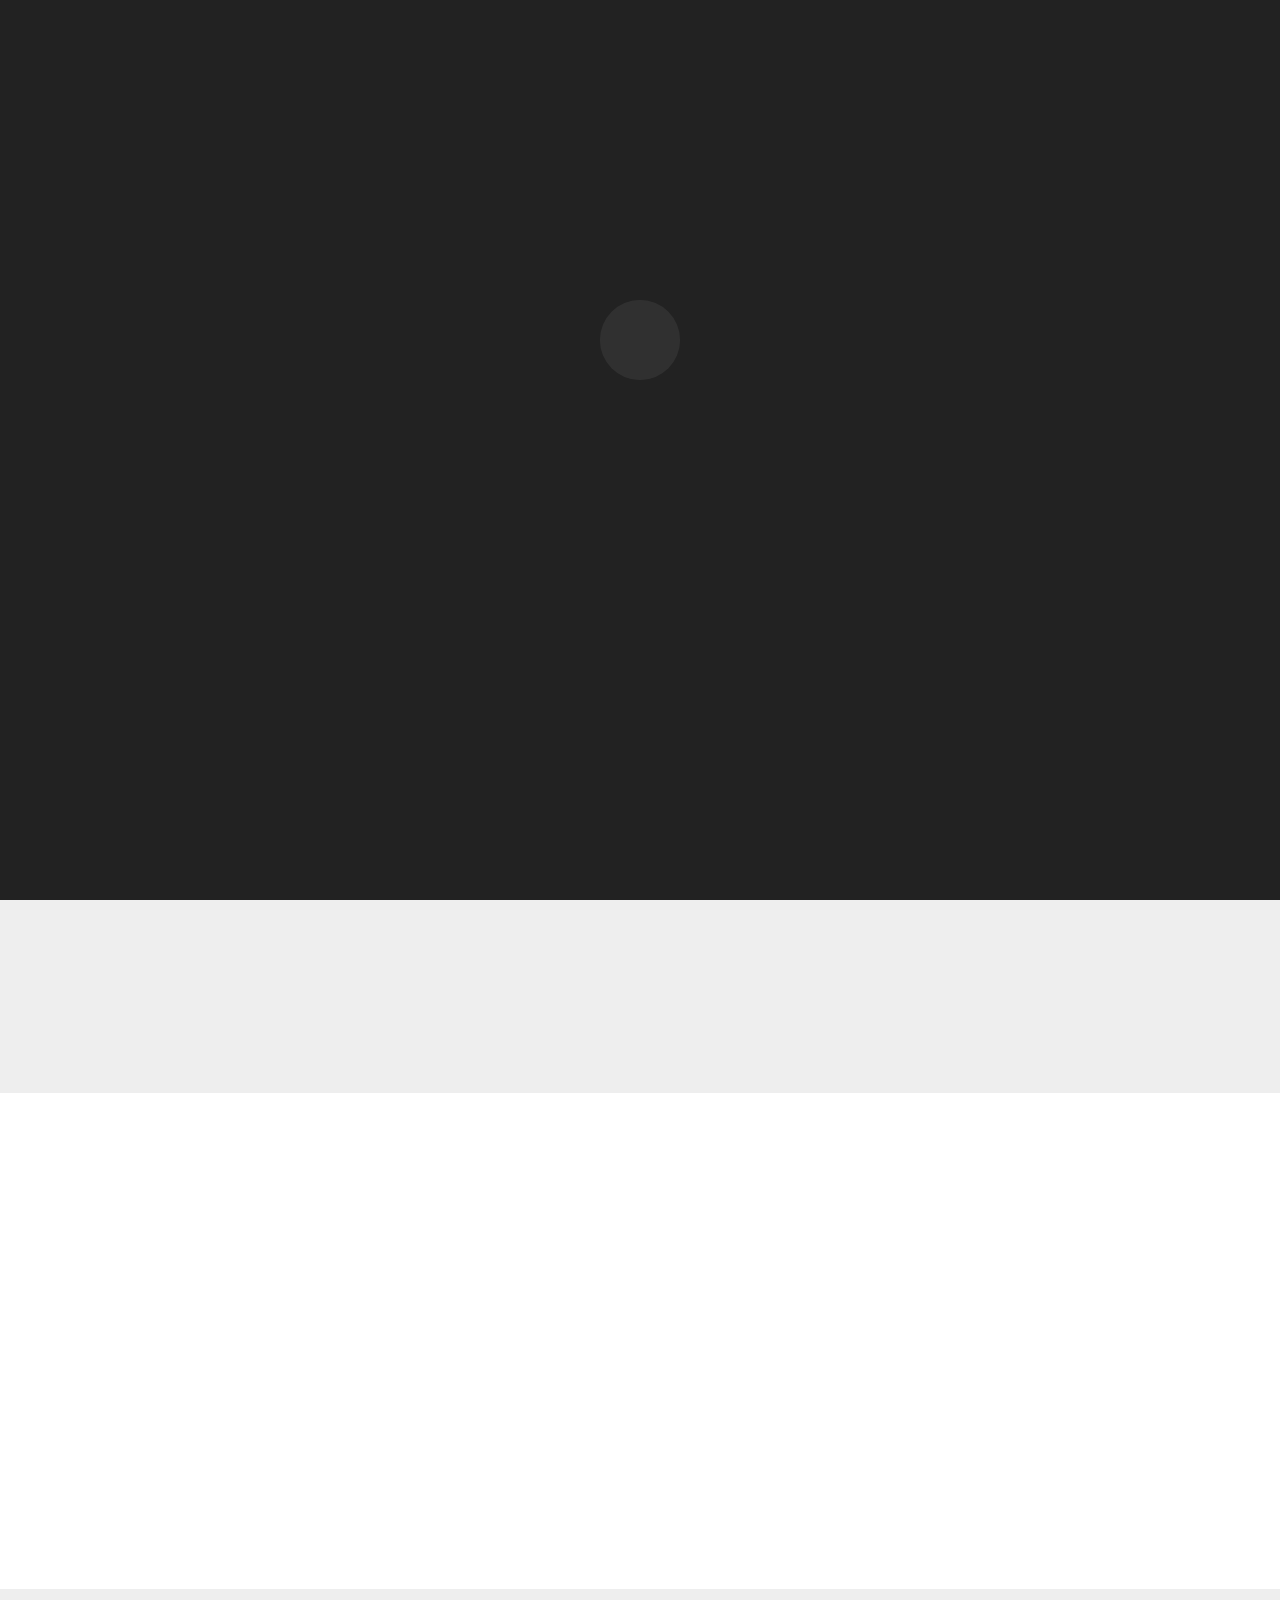
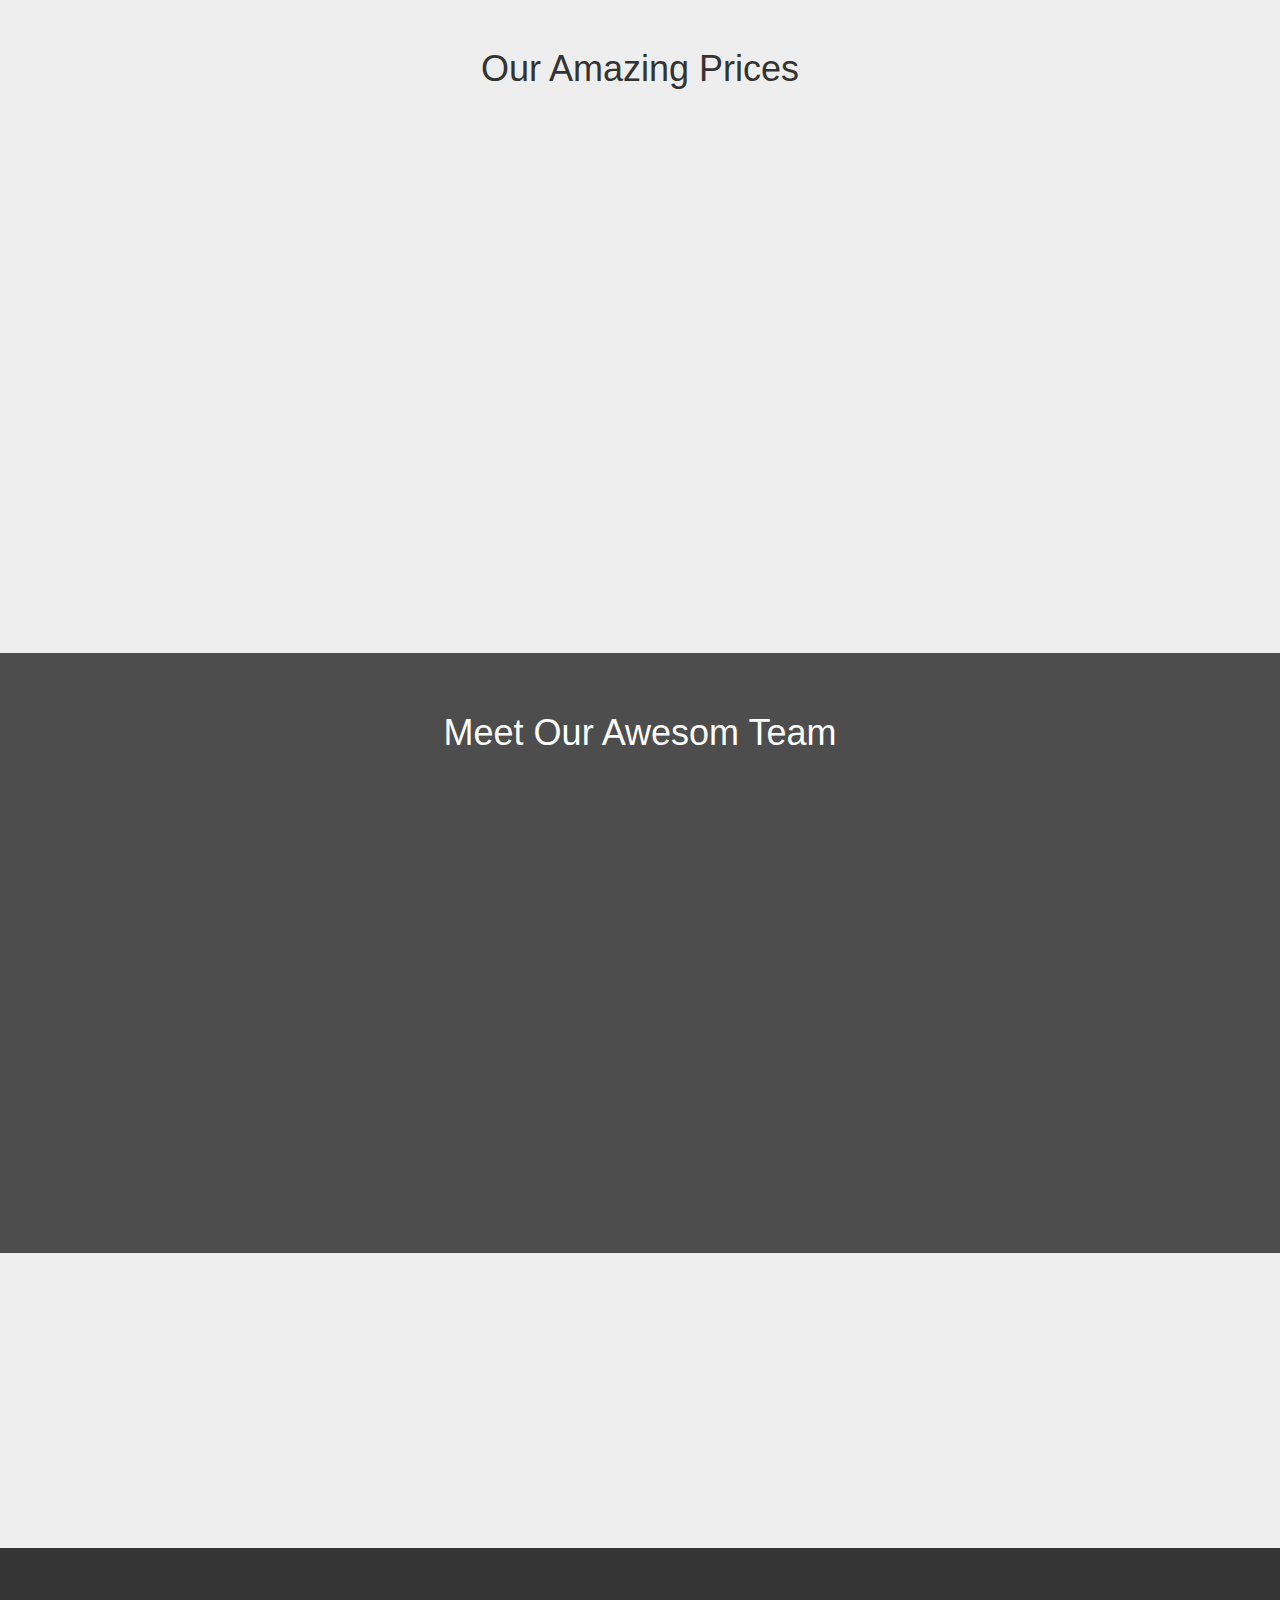
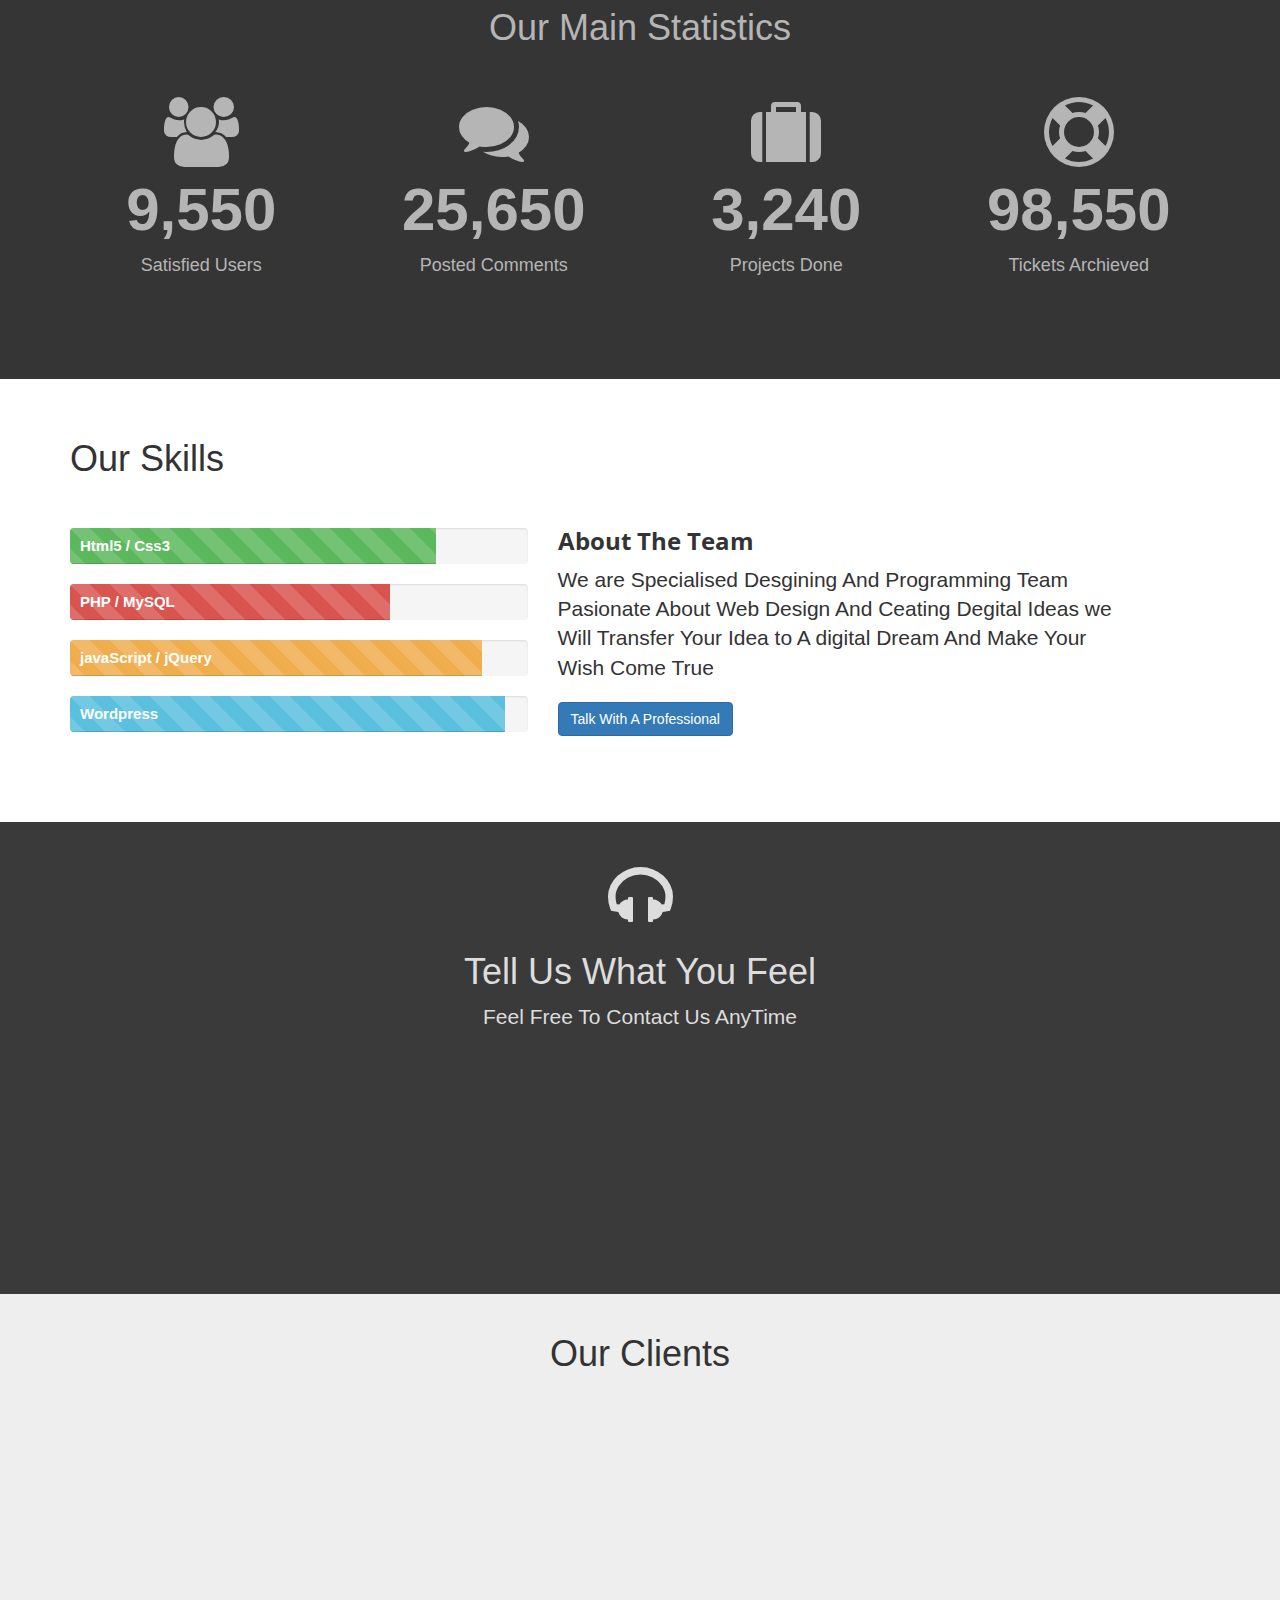
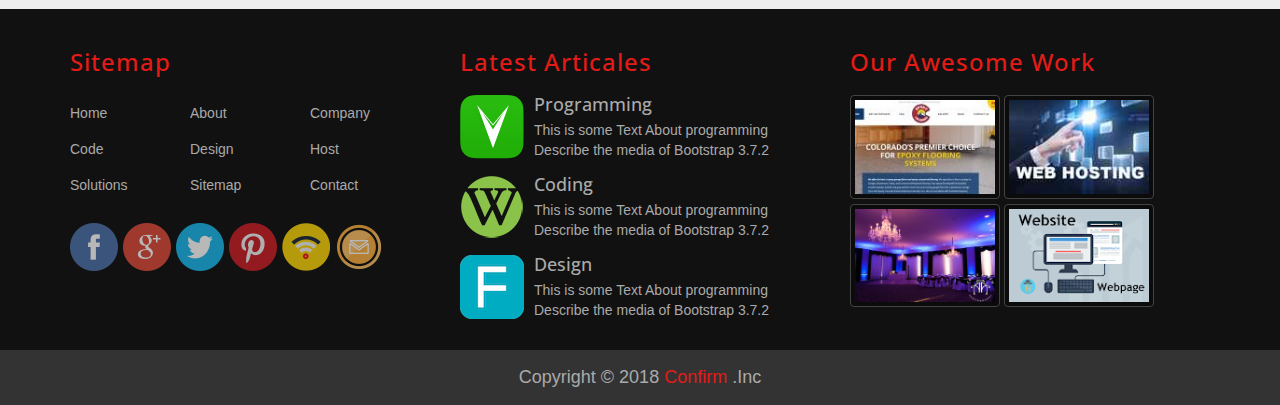
<file: index.html>
<!DOCTYPE html>
<html lang="en">
<head>
    <meta charset="UTF-8">
    <!-- IE Compatiblity Meta -->
    <meta http-equiv="X-UA-Compatible" content="IE=edge">
    <!-- First Mobile Meta -->
    <meta name="viewport" content="width=device-width, initial-scale=1">
    <title>Project.1</title>
    <link rel="stylesheet" href="css/bootstrap.css">
    <link rel="stylesheet" href="css/font-awesome.min.css">
    <link rel="stylesheet" href="css/style.css">
    <link rel="stylesheet" href="css/default-theme.css">
    <link rel="stylesheet" href="css/hover.css">
    <link rel="stylesheet" href="css/animate.css">
    <link rel="stylesheet" href="https://fonts.googleapis.com/css?family=IM+Fell+French+Canon|Open+Sans">        
    <!--[if lt IE 9]-->
      <script src="js/html5shiv.min.js"></script>
      <script src="js/respond.min.js"></script>
    <!--[endif]--> 
</head>
<body>
  
  <!-- Start Tool Box -->
  
  <section class="option-box">
      <div class="color-option">
          <h4>Color Option</h4>
          <ul class="list-unstyled">
              <li data-value="css/default-theme.css"></li>
              <li data-value="css/purple-theme.css"></li>
              <li data-value="css/blue-theme.css"></li>
              <li data-value="css/green-theme.css"></li>
          </ul>
      </div>
      <i class="fa fa-gear fa-2x gear-check"></i>
  </section>
  
  <!-- End Tool Box -->
   
   <!-- Start Our Navbar -->
   
    <nav class="navbar navbar-inverse navbar-fixed-top" role="navigation">
      <div class="container">
        <div class="navbar-header">
          <button type="button" class="navbar-toggle collapsed" data-toggle="collapse" data-target="#ournavbar" aria-expanded="false">
            <span class="sr-only">Toggle navigation</span>
            <span class="icon-bar"></span>
            <span class="icon-bar"></span>
            <span class="icon-bar"></span>
          </button>
          <a class="navbar-brand hvr-buzz-out" href="#">Confirm <span>.Inc</span></a>
        </div>
        <div class="collapse navbar-collapse" id="ournavbar">
          <ul class="nav navbar-nav navbar-right">
            <li class="active"><a href="index.html">Home<span class="sr-only">(current)</span></a></li>
            <li><a href="about.html">About</a></li>
            <li><a href="faq.html">FAQ</a></li>
            <li><a href="#">Sevices</a></li>
            <li><a href="#">Map</a></li>
            <li><a href="#">Contact</a></li>
          </ul>
        </div>
      </div><!-- End of the container -->
    </nav>
    
    <!-- End Our Navbar -->
    
    <!-- Start Carousal -->
    
    <div id="myslide" class="carousel slide hidden-xs" data-ride="carousel">
      <ol class="carousel-indicators">
        <li data-target="#myslide" data-slide-to="0" class="active"></li>
        <li data-target="#myslide" data-slide-to="1"></li>
        <li data-target="#myslide" data-slide-to="2"></li>
        <li data-target="#myslide" data-slide-to="3"></li>
      </ol>
      <div class="carousel-inner" role="listbox">
        <div class="item active">
          <img src="images/slide01.jpg" width="1433" height="400" alt="slide01">
          <div class="carousel-caption hidden-xs">
            <h2 class="h1">Programming</h2>
            <p class="lead">Bootstrap exclusively uses CSS3 for its animations, but Internet Explorer 8 & 9 don't support the necessary CSS properties. Thus, there are no slide transition animations when using these browsers. We have intentionally decided not to include jQuery-based fallbacks for the transitions.</p>
          </div>
        </div>
        <div class="item">
          <img src="images/slide02.jpg" width="1433" height="400" alt="slide02">
          <div class="carousel-caption hidden-xs">
            <h2 class="h1">Desktop</h2>
            <p class="lead">Bootstrap exclusively uses CSS3 for its animations, but Internet Explorer 8 & 9 don't support the necessary CSS properties. Thus, there are no slide transition animations when using these browsers. We have intentionally decided not to include jQuery-based fallbacks for the transitions.</p>
          </div>
        </div>    
        <div class="item">
          <img src="images/slide03.jpg" width="1433" height="400" alt="slide03">
          <div class="carousel-caption hidden-xs">
            <h2 class="h1">Web design</h2>
            <p class="lead">Bootstrap exclusively uses CSS3 for its animations, but Internet Explorer 8 & 9 don't support the necessary CSS properties. Thus, there are no slide transition animations when using these browsers. We have intentionally decided not to include jQuery-based fallbacks for the transitions.</p>
          </div>
        </div>
        <div class="item">
          <img src="images/slide04.jpg" width="1433" height="400" alt="slide04">
          <div class="carousel-caption hidden-xs">
            <h2 class="h1">Web Hosting</h2>
            <p class="lead">Bootstrap exclusively uses CSS3 for its animations, but Internet Explorer 8 & 9 don't support the necessary CSS properties. Thus, there are no slide transition animations when using these browsers. We have intentionally decided not to include jQuery-based fallbacks for the transitions.</p>
          </div>
        </div>                                                        
      </div>
      <a class="left carousel-control" href="#myslide" role="button" data-slide="prev">
        <span class="glyphicon glyphicon-chevron-left" aria-hidden="true"></span>
        <span class="sr-only">Previous</span>
      </a>
      <a class="right carousel-control" href="#myslide" role="button" data-slide="next">
        <span class="glyphicon glyphicon-chevron-right" aria-hidden="true"></span>
        <span class="sr-only">Next</span>
      </a>
    </div>    
    
    <!-- End carousal -->
    
    <!-- Start About -->

    <section class="about text-center wow bounceIn" data-wow-duration="1s" data-wow-offset="200">
        <div class="container">
            <h1>Meet our new Template <span>Confirm inc.</span></h1>
            <p class="lead">Hello Let me introduce Our new template Confirm inc. Creeated with all the love with <strong>bootstap</strong> 3.3.0</p>
        </div>
    </section>
    
    <!-- End About -->
    
    <!-- Start Features -->
    
    <section class="features text-center">
        <div class="container">
            <h2 class="h1">Our Features</h2>
            <div class="row">
                <div class="col-lg-3 col-md-6">
                     <div class="feat hvr-skew-forward wow bounceInLeft" data-wow-duration="1s" data-wow-offset="200">
                          <span class="glyphicon glyphicon-ok"></span>
                          <h4>100% Responsive</h4>
                          <p>Lorem ipsum dolor sit amet, consectetur adipisicing elit. Aliquid, dolores. Cum magnam ex fugiat unde.</p>
                     </div>
                </div>
                <div class="col-lg-3 col-md-6">
                     <div class="feat hvr-skew-forward wow bounceInUp" data-wow-duration="1s" data-wow-offset="200">
                          <span class="glyphicon glyphicon-thumbs-up"></span>
                          <h4>Retina Ready</h4>
                          <p>Lorem ipsum dolor sit amet, consectetur adipisicing elit. Aliquid, dolores. Cum magnam ex fugiat unde.</p>                      
                     </div>
                </div>
                <div class="col-lg-3 col-md-6">
                     <div class="feat hvr-skew-forward wow bounceInDown" data-wow-duration="1s" data-wow-offset="200">
                          <span class="glyphicon glyphicon-eye-open"></span>
                          <h4>Awesom Display</h4>
                          <p>Lorem ipsum dolor sit amet, consectetur adipisicing elit. Aliquid, dolores. Cum magnam ex fugiat unde.</p>
                     </div>
                </div>
                <div class="col-lg-3 col-md-6">
                     <div class="feat hvr-skew-forward wow bounceInRight" data-wow-duration="1s" data-wow-offset="200">
                          <span class="glyphicon glyphicon-pencil"></span>
                          <h4>Well Documented</h4>
                          <p>Lorem ipsum dolor sit amet, consectetur adipisicing elit. Aliquid, dolores. Cum magnam ex fugiat unde.</p>
                     </div>
                </div>                                                
            </div>
        </div>
    </section>
    
    <!-- End Features -->
    
    <!-- Start Testimonials -->
    
    <section class="testimonials text-center wow lightSpeedIn" data-wow-duration="1s" data-wow-offset="400">
       <div class="container">
            <h2 class="h1">What our clients say</h2>
            <!-- Start Testimonials Carousel -->
            <div id="carousel_testimonials" class="carousel slide" data-ride="carousel">
              <div class="carousel-inner" role="listbox">
                <div class="item active">
                    <p class="lead">Bootstrap exclusively uses CSS3 for its animations, but Internet Explorer 8 & 9 don't support the necessary CSS properties. Thus, there are no slide transition animations when using these browsers. We have intentionally decided not to include jQuery-based fallbacks for the transitions.</p>
                    <span>Adam Mohamed</span>
                </div>
                <div class="item">
                    <P class="lead">Bootstrap exclusively uses CSS3 for its animations, but Internet Explorer 8 & 9 don't support the necessary CSS properties. Thus, there are no slide transition animations when using these browsers. We have intentionally decided not to include jQuery-based fallbacks for the transitions.</P>
                    <span>Hassan Zohdy</span>
                </div>    
                <div class="item">
                    <P class="lead">Bootstrap exclusively uses CSS3 for its animations, but Internet Explorer 8 & 9 don't support the necessary CSS properties. Thus, there are no slide transition animations when using these browsers. We have intentionally decided not to include jQuery-based fallbacks for the transitions.</P>
                    <span>Hind Ragab</span>
                </div>
                <div class="item">
                    <P class="lead">Bootstrap exclusively uses CSS3 for its animations, but Internet Explorer 8 & 9 don't support the necessary CSS properties. Thus, there are no slide transition animations when using these browsers. We have intentionally decided not to include jQuery-based fallbacks for the transitions.</P>
                    <span>Zahra Ahmed</span>
                </div>
              </div>
              <ol class="carousel-indicators">
                <li data-target="#carousel_testimonials" data-slide-to="0" class="active">
                    <img src="images/ava01.png" width="80" height="80" alt="ahmed">
                </li>
                <li data-target="#carousel_testimonials" data-slide-to="1">
                    <img src="images/ava02.png" width="80" height="80" alt="abdo">
                </li>
                <li data-target="#carousel_testimonials" data-slide-to="2">
                    <img src="images/ava03.png" width="80" height="80" alt="salem">
                </li>
                <li data-target="#carousel_testimonials" data-slide-to="3">
                    <img src="images/ava04.png" width="80" height="80" alt="hamda">
                </li>
              </ol>              
            </div>    
            <!-- End Testimonials carousel -->
        </div>
    </section>
    
    <!-- End Testimonials -->
    
    <!-- Start price table -->
    
    <section class="price-table text-center">
        <div class="container">
            <h2 class="h1">Our Amazing Prices</h2>
            <div class="row">
                <div class="col-lg-3 col-sm-6 col-xs-12">
                    <div class="price-box wow fadeInUp" data-wow-duration="1s" data-wow-offset="400">
                        <h2 class="text-primary">Hosting</h2>
                        <p class="center-block">$40</p>
                        <ul class="list-unstyled">
                            <li>Space: 30GB</li>
                            <li>Emails: 20</li>
                            <li>Ips: 2 IP</li>
                            <li>Databases: 10</li>
                            <li>Ftp Accounts: 5</li>
                        </ul>
                        <a href="#" class="btn btn-primary">Order Now</a>
                    </div>
                </div>
                <div class="col-lg-3 col-sm-6 col-xs-12">
                    <div class="price-box wow fadeInDown" data-wow-duration="1s" data-wow-offset="400">
                        <h2 class="text-success">Vps</h2>
                        <p class="center-block">$50</p>
                        <ul class="list-unstyled">
                            <li>Space: 50GB</li>
                            <li>Emails: 30</li>
                            <li>Ips: 5 IP</li>
                            <li>Databases: 20</li>
                            <li>Ftp Accounts: 10</li>
                        </ul>
                        <a href="#" class="btn btn-success">Order Now</a>
                    </div>
                </div>
                <div class="col-lg-3 col-sm-6 col-xs-12">
                    <div class="price-box wow fadeInUp" data-wow-duration="1s" data-wow-offset="400">
                        <h2 class="text-info">Dedicated</h2>
                        <p class="center-block">$70</p>
                        <ul class="list-unstyled">
                            <li>Space: 80GB</li>
                            <li>Emails: 40</li>
                            <li>Ips: 8 IP</li>
                            <li>Databases: 30</li>
                            <li>Ftp Accounts: 20</li>
                        </ul>
                        <a href="#" class="btn btn-info">Order Now</a>
                    </div>
                </div>
                <div class="col-lg-3 col-sm-6 col-xs-12">
                    <div class="price-box wow fadeInDown" data-wow-duration="1s" data-wow-offset="400">
                        <h2 class="text-danger">Cloud</h2>
                        <p class="center-block">$90</p>
                        <ul class="list-unstyled">
                            <li>Space: 90GB</li>
                            <li>Emails: 50</li>
                            <li>Ips: 10 IP</li>
                            <li>Databases: 50</li>
                            <li>Ftp Accounts: 50</li>
                        </ul>
                        <a href="#" class="btn btn-danger">Order Now</a>
                    </div>
                </div>                
            </div>
        </div>
    </section>
    
    <!-- End price table -->
    
    <!-- Start Our Team -->
    
    <section class="our_team text-center">
        <div class="team">
           <div class="container">
               <h2 class="h1">Meet Our Awesom Team</h2>
               <div class="row">
                   <div class="col-lg-3 col-sm-6">
                       <div class="person wow pulse" data-wow-duration="1s" data-wow-offset="400">
                           <img class="img-circle" src="images/person01.jpg" width="200" height="200" alt="person01">
                           <h3>Merna</h3>
                           <p>This is Merna The Owner And Founder Of The Amazing Css-Tricks</p>
                           <i class="fa fa-google-plus-square fa-lg"></i>
                           <i class="fa fa-facebook-square fa-lg"></i>
                           <i class="fa fa-twitter-square fa-lg"></i>
                           <i class="fa fa-youtube-square fa-lg"></i>
                       </div>
                   </div>
                   <div class="col-lg-3 col-sm-6">
                       <div class="person wow pulse" data-wow-duration="1s" data-wow-offset="400">
                           <img class="img-circle" src="images/person02.jpg" width="200" height="200" alt="person02">
                           <h3>Maria</h3>
                           <p>This is Maria The Owner And Founder Of The Amazing Css-Tricks</p>
                           <i class="fa fa-google-plus-square fa-lg"></i>
                           <i class="fa fa-facebook-square fa-lg"></i>
                           <i class="fa fa-twitter-square fa-lg"></i>
                           <i class="fa fa-youtube-square fa-lg"></i>                           
                       </div>
                   </div>
                   <div class="col-lg-3 col-sm-6">
                       <div class="person wow pulse" data-wow-duration="1s" data-wow-offset="400">
                           <img class="img-circle" src="images/person03.jpg" width="200" height="200" alt="person03">
                           <h3>Adam</h3>
                           <p>This is Adam The Owner And Founder Of The Amazing Css-Tricks</p>
                           <i class="fa fa-google-plus-square fa-lg"></i>
                           <i class="fa fa-facebook-square fa-lg"></i>
                           <i class="fa fa-twitter-square fa-lg"></i>
                           <i class="fa fa-youtube-square fa-lg"></i>                           
                       </div>
                   </div>
                   <div class="col-lg-3 col-sm-6">
                       <div class="person wow pulse" data-wow-duration="1s" data-wow-offset="400">
                           <img class="img-circle" src="images/person04.jpg" width="200" height="200" alt="person04">
                           <h3>Edward</h3>
                           <p>This is Edward The Owner And Founder Of The Amazing Css-Tricks</p>
                           <i class="fa fa-google-plus-square fa-lg"></i>
                           <i class="fa fa-facebook-square fa-lg"></i>
                           <i class="fa fa-twitter-square fa-lg"></i>
                           <i class="fa fa-youtube-square fa-lg"></i>                           
                       </div>
                   </div>                                                         
               </div>
           </div>
        </div>
    </section>
    
    <!-- End Our Team -->
    
    <!-- Start Subscribe -->
    
    <section class="subscribe text-center">
        <div class="container wow fadeInUp" data-wow-duration="1s" data-wow-offset="200">
            <h2 class="h1">Keep In Touch</h2>
            <p class="lead">Sign Up For Newsletter Don't Worry About Spam We Hate It Too.</p>
            <form class="form-inline">
                <input class="form-control input-lg" type="text" placeholder="Write Your Email">
                <button class="btn btn-danger btn-lg"><i class="fa fa-edit fa-lg"></i> Subscribe</button>
            </form>
        </div>
    </section>
    
    <!-- End Subscribe -->
    
    <!-- Start Statistics -->
    
    <section class="statstics text-center">
       <div class="data">
        <div class="container">
            <h2 class="h1">Our Main Statistics</h2>
            <div class="row">
                <div class="col-md-3 col-sm-6">
                    <div class="stats">
                        <i class="fa fa-users fa-5x"></i>
                        <p>9,550</p>
                        <span>Satisfied Users</span>
                    </div>
                </div>
                <div class="col-md-3 col-sm-6">
                    <div class="stats">
                        <i class="fa fa-comments fa-5x"></i>
                        <p>25,650</p>
                        <span>Posted Comments</span>
                    </div>
                </div>
                <div class="col-md-3 col-sm-6">
                    <div class="stats">
                        <i class="fa fa-suitcase fa-5x"></i>
                        <p>3,240</p>
                        <span>Projects Done</span>
                    </div>
                </div>
                <div class="col-md-3 col-sm-6">
                    <div class="stats">
                        <i class="fa fa-support fa-5x"></i>
                        <p>98,550</p>
                        <span>Tickets Archieved</span>
                    </div>
                </div>                                                
            </div>
        </div>           
       </div>
    </section>
    
    <!-- End Statistics -->
    
    <!-- Start Our Skills -->
    
    <section class="our-skills">
        <div class="container">
            <h1 class="h1">Our Skills</h1>
            <div class="row">
                <div class="col-md-5">
                    <div class="skills-progress">
                        <div class="progress">
                            <div class="progress-bar progress-bar-success  progress-bar-striped active" role="progressbar" aria-valuenow="80" aria-valuemin="0" aria-valuemax="100" style="width:80%">Html5 / Css3</div>
                        </div>
                        <div class="progress">
                            <div class="progress-bar progress-bar-danger progress-bar-striped active" role="progressbar" aria-valuenow="70" aria-valuemin="0" aria-valuemax="100" style="width:70%">PHP / MySQL</div>
                        </div>
                        <div class="progress">
                            <div class="progress-bar progress-bar-warning progress-bar-striped active" role="progressbar" aria-valuenow="90" aria-valuemin="0" aria-valuemax="100" style="width:90%">javaScript / jQuery</div>
                        </div>
                        <div class="progress">
                            <div class="progress-bar progress-bar-info progress-bar-striped active" role="progressbar" aria-valuenow="95" aria-valuemin="0" aria-valuemax="100" style="width:95%">Wordpress</div>
                        </div>                                                                        
                    </div>
                </div>
                <div class="col-md-6 col-offset-1">
                    <div class="skills-info">
                        <h3>About The Team</h3>
                        <p class="lead">We are Specialised Desgining And Programming Team Pasionate About Web Design And Ceating Degital Ideas we Will Transfer Your Idea to A digital Dream And Make Your Wish Come True</p>
                        <button type="button" class="btn btn-primary">Talk With A Professional</button>
                    </div>
                </div>                
            </div>
        </div>
    </section>
    
    <!-- End Our Skills -->
    
    <!-- Start Contact Us -->
    
    <section class="contact-us text-center">
        <div class="fields">
            <div class="container">
               <div class="row">
                    <i class="fa fa-headphones fa-5x"></i>
                    <h2 class="h1">Tell Us What You Feel</h2>
                    <p class="lead">Feel Free To Contact Us AnyTime</p>
                    <form role="form">
                      <div class="col-md-6 wow bounceInLeft" data-wow-duration="1s" data-wow-offset="300">
                           <div class="form-group">
                               <input type="text" class="form-control input-lg" placeholder="Username">
                           </div>
                           <div class="form-group">
                               <input type="text" class="form-control input-lg" placeholder="Email">
                           </div>
                           <div class="form-group">
                               <input type="text" class="form-control input-lg" placeholder="Cell phone">
                           </div>                      
                      </div>
                      <div class="col-md-6 wow bounceInRight" data-wow-duration="1s" data-wow-offset="300">
                          <div class="form-group">
                              <textarea class="form-control input-lg" placeholder="Your Message"></textarea>
                          </div>
                          <button type="button" class="btn btn-danger btn-lg btn-block">Contact Us</button>
                      </div>
                    </form>
                </div>
            </div>
        </div>
    </section>
    
    <!-- End Contact Us -->
    
    <!-- Start Our Client -->
    
    <div class="our-clients">
        <div class="container">
           <h2 class="text-center h1">Our Clients</h2>
            <div class="row">
                <ul class="list-unstyled">
                    <li class="col-md-2 col-xs-4">
                        <img class="img-responsive center-block wow bounceIn" src="images/our.clients/client01.png" width="764" height="764" alt="01" data-wow-duration=".5s" data-wow-offset="100" data-wow-delay=".5s">
                    </li>
                    <li class="col-md-2 col-xs-4">
                        <img class="img-responsive center-block wow bounceIn" src="images/our.clients/client02.png" width="764" height="764" alt="02" data-wow-duration=".5s" data-wow-offset="100" data-wow-delay="1s">
                    </li>
                    <li class="col-md-2 col-xs-4">
                        <img class="img-responsive center-block wow bounceIn" src="images/our.clients/client03.png" width="764" height="764" alt="03" data-wow-duration=".5s" data-wow-offset="100" data-wow-delay="1.5s">
                    </li>
                    <li class="col-md-2 col-xs-4">
                        <img class="img-responsive center-block wow bounceIn" src="images/our.clients/client04.png" width="764" height="764" alt="04" data-wow-duration=".5s" data-wow-offset="100" data-wow-delay="2s">
                    </li>
                    <li class="col-md-2 col-xs-4">
                        <img class="img-responsive center-block wow bounceIn" src="images/our.clients/client05.png" width="764" height="764" alt="05" data-wow-duration=".5s" data-wow-offset="100" data-wow-delay="2.5s">
                    </li>
                    <li class="col-md-2 col-xs-4">
                        <img class="img-responsive center-block wow bounceIn" src="images/our.clients/client06.png" width="764" height="764" alt="06" data-wow-duration=".5s" data-wow-offset="100" data-wow-delay="3s">
                    </li>
                </ul>
            </div>
        </div>
    </div>
    
    <!-- End Our Client -->
    
    <!-- Start Ultimate Footer -->
    
    <section class="footer">
        <div class="container">
            <div class="row">
                <div class="col-lg-4 col-md-6">
                    <h3>Sitemap</h3>
                    <ul class="list-unstyled three-columns">
                        <li>Home</li>
                        <li>About</li>
                        <li>Company</li>
                        <li>Code</li>
                        <li>Design</li>
                        <li>Host</li>
                        <li>Solutions</li>
                        <li>Sitemap</li>
                        <li>Contact</li>
                    </ul>
                    <ul class="list-unstyled social-list">
                        <li><img src="images/social/facebook.png" alt="facebok"></li>
                        <li><img src="images/social/google+.png" alt="google+"></li>
                        <li><img src="images/social/twitter.png" alt="twitter"></li>
                        <li><img src="images/social/pinterest.png" alt="pinterest"></li>
                        <li><img src="images/social/wifi.png" alt="wifi"></li>
                        <li><img src="images/social/email.png" alt="email"></li>
                    </ul>
                </div>
                <div class="col-lg-4 col-md-6">
                    <h3>Latest Articales</h3>
                    <div class="media">
                        <a href="#" class="pull-left">
                            <img src="images/articals/01.png" width="64" height="64" class="media-object" alt="image01">
                        </a>
                        <div class="media-body">
                            <h4 class="media-heading">
                                Programming
                            </h4>
                            This is some Text About programming Describe the media of Bootstrap 3.7.2
                        </div>
                    </div>
                    <div class="media">
                        <a href="#" class="pull-left">
                            <img src="images/articals/02.png" width="64" height="64" class="media-object" alt="image02">
                        </a>
                        <div class="media-body">
                            <h4 class="media-heading">
                                Coding
                            </h4>
                            This is some Text About programming Describe the media of Bootstrap 3.7.2
                        </div>
                    </div>
                    <div class="media">
                        <a href="#" class="pull-left">
                            <img src="images/articals/03.png" width="64" height="64" class="media-object" alt="image03">
                        </a>
                        <div class="media-body">
                            <h4 class="media-heading">
                                Design
                            </h4>
                            This is some Text About programming Describe the media of Bootstrap 3.7.2
                        </div>
                    </div>                                        
                </div>
                <div class="col-lg-4">
                    <h3>Our Awesome Work</h3>
                    <img class="img-thumbnail" src="images/woek/work01.jpg" width="150" height="100" alt="work01">
                    <img class="img-thumbnail" src="images/woek/work02.jpg" width="150" height="100" alt="work023">
                    <img class="img-thumbnail" src="images/woek/wor03.jpg" width="150" height="100" alt="work03">
                    <img class="img-thumbnail" src="images/woek/work03.png" width="150" height="100" alt="work04">
                </div>                                
            </div>
        </div>
        <div class="copyright text-center">
            Copyright &copy; 2018 <span>Confirm</span> .Inc
        </div>        
    </section>
    
    <!-- End Ultimate Footer -->
    
    <!-- Start Loading -->
    
    <div class="loading-overlay">
        <div class="spinner">
          <div class="double-bounce1"></div>
          <div class="double-bounce2"></div>
        </div>
    </div>
    
    <!-- End Loading -->
    
    <!-- Start Scroll To Top -->
    
    <div id="scroll-top">
        <i class="fa fa-chevron-up fa-2x"></i>
    </div>
    
    <!-- End Scroll To Top -->
    
    <script src="js/jquery-3.3.1.min.js"></script>
    <script src="js/bootstrap.min.js"></script>
    <script src="js/main.js"></script>
    <script src="js/wow.min.js"></script>
    <script>new WOW().init();</script>
    <script src="js/jquery.nicescroll.min.js"></script>
</body>
</html>
</file>
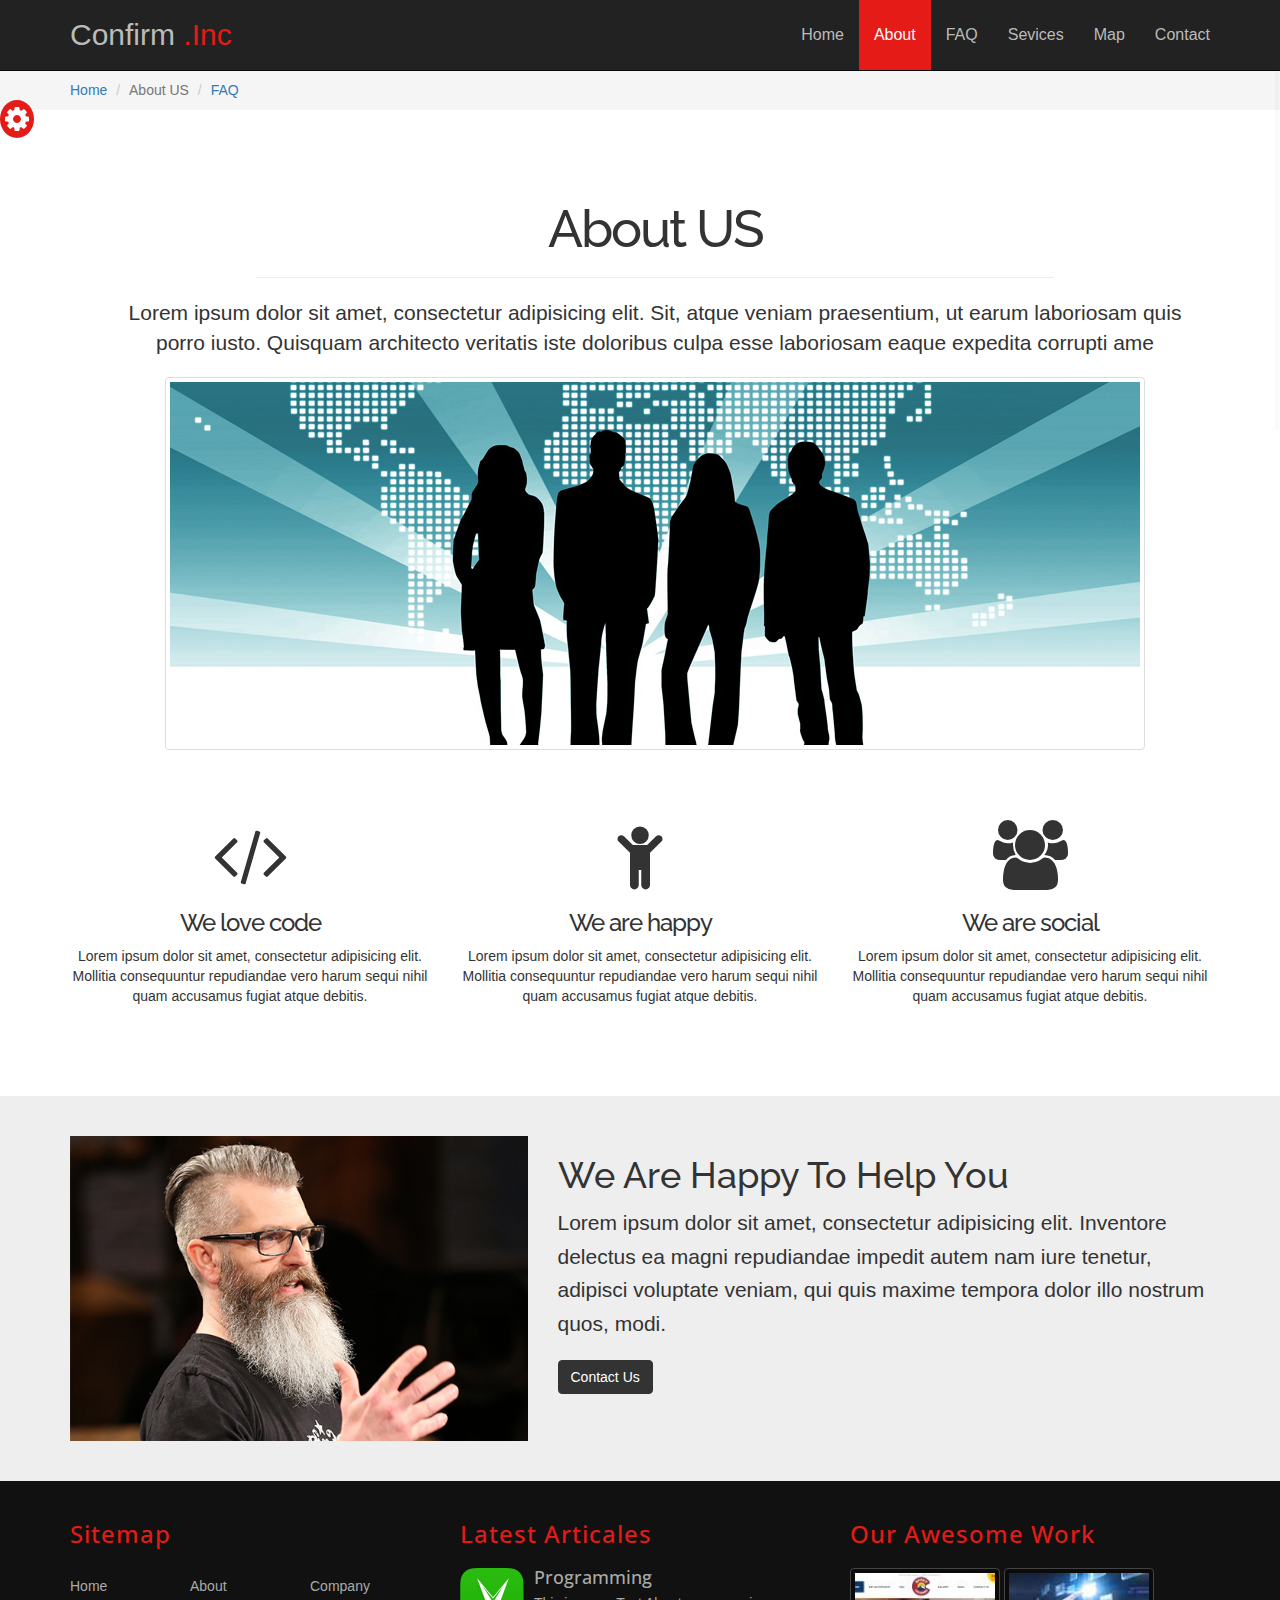
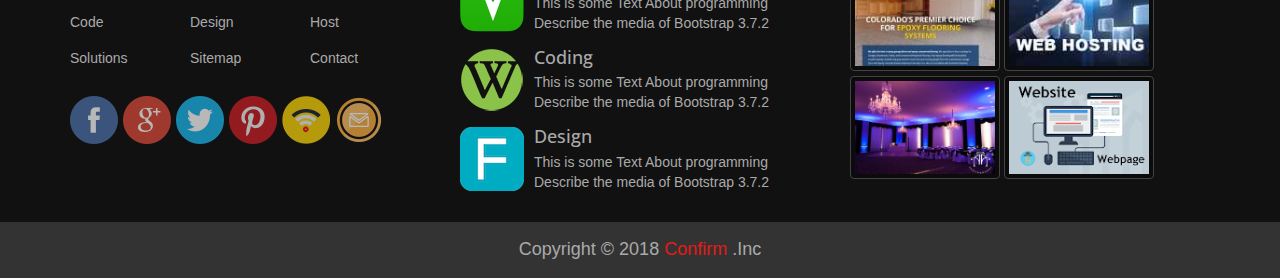
<file: about.html>
<!DOCTYPE html>
<html lang="en">
<head>
    <meta charset="UTF-8">
    <!-- IE Compatiblity Meta -->
    <meta http-equiv="X-UA-Compatible" content="IE=edge">
    <!-- First Mobile Meta -->
    <meta name="viewport" content="width=device-width, initial-scale=1">
    <title>Project.1</title>
    <link rel="stylesheet" href="css/bootstrap.css">
    <link rel="stylesheet" href="css/font-awesome.min.css">
    <link rel="stylesheet" href="css/style.css">
    <link rel="stylesheet" href="css/pages.css">
    <link rel="stylesheet" href="css/default-theme.css">
    <link rel="stylesheet" href="https://fonts.googleapis.com/css?family=IM+Fell+French+Canon|Open+Sans">
    <link  rel="stylesheet"href="https://fonts.googleapis.com/css?family=Raleway:900">
    <!--[if lt IE 9]-->
      <script src="js/html5shiv.min.js"></script>
      <script src="js/respond.min.js"></script>
    <!--[endif]--> 
</head>
<body>
  
  <!-- Start Tool Box -->
  
  <section class="option-box">
      <div class="color-option">
          <h4>Color Option</h4>
          <ul class="list-unstyled">
              <li data-value="css/default-theme.css"></li>
              <li data-value="css/purple-theme.css"></li>
              <li data-value="css/blue-theme.css"></li>
              <li data-value="css/green-theme.css"></li>
          </ul>
      </div>
      <i class="fa fa-gear fa-2x gear-check"></i>
  </section>
  
  <!-- End Tool Box -->
   
   <!-- Start Our Navbar -->
   
    <nav class="navbar navbar-inverse navbar-fixed-top" role="navigation">
      <div class="container">
        <div class="navbar-header">
          <button type="button" class="navbar-toggle collapsed" data-toggle="collapse" data-target="#ournavbar" aria-expanded="false">
            <span class="sr-only">Toggle navigation</span>
            <span class="icon-bar"></span>
            <span class="icon-bar"></span>
            <span class="icon-bar"></span>
          </button>
          <a class="navbar-brand hvr-buzz-out" href="#">Confirm <span>.Inc</span></a>
        </div>
        <div class="collapse navbar-collapse" id="ournavbar">
          <ul class="nav navbar-nav navbar-right">
            <li><a href="index.html">Home<span class="sr-only">(current)</span></a></li>
            <li class="active"><a href="about.html">About</a></li>
            <li><a href="faq.html">FAQ</a></li>
            <li><a href="#">Sevices</a></li>
            <li><a href="#">Map</a></li>
            <li><a href="#">Contact</a></li>
          </ul>
        </div>
      </div><!-- End of the container -->
    </nav>
    
    <!-- End Our Navbar -->
    
    <!-- Start Breadcrumb -->
    
    <div class="breadcrumb-holder">
        <div class="container">
            <ol class="breadcrumb">
              <li><a href="index.html">Home</a></li>
              <li class="active">About US</li>
              <li><a href="faq.html">FAQ</a></li>
            </ol>
        </div>            
    </div>
    
    <!-- End Breadcrumb -->
    
    <!-- Start About US Intro -->
    
    <section class="about-us text-center">
        <div class="container">
            <h1>About US</h1>
            <hr>
            <p class="lead">Lorem ipsum dolor sit amet, consectetur adipisicing elit. Sit, atque veniam praesentium, ut earum laboriosam quis 
            <br> porro iusto. Quisquam architecto veritatis iste doloribus culpa esse laboriosam eaque expedita corrupti ame</p>
            <img class="img-thumbnail" src="images/company-team.jpg" alt="compan-team">
        </div>
    </section>
    
    <!-- End About US Intro -->
    
    <!--  Start About Features -->
    
    <section class="about-features text-center">
        <div class="container">
            <div class="row">
                <div class="col-sm-4">
                    <i class="fa fa-code fa-5x"></i>
                    <h3>We love code</h3>
                    <p>Lorem ipsum dolor sit amet, consectetur adipisicing elit. Mollitia consequuntur repudiandae vero harum sequi nihil quam accusamus fugiat atque debitis.</p>
                </div>
                <div class="col-sm-4">
                    <i class="fa fa-child fa-5x"></i>
                    <h3>We are happy</h3>
                    <p>Lorem ipsum dolor sit amet, consectetur adipisicing elit. Mollitia consequuntur repudiandae vero harum sequi nihil quam accusamus fugiat atque debitis.</p>
                </div>
                <div class="col-sm-4">
                    <i class="fa fa-group fa-5x"></i>
                    <h3>We are social</h3>
                    <p>Lorem ipsum dolor sit amet, consectetur adipisicing elit. Mollitia consequuntur repudiandae vero harum sequi nihil quam accusamus fugiat atque debitis.</p>
                </div>                                
            </div>
        </div>
    </section>
    
    <!-- End About Features -->
    
    <!-- Start About CEO -->
    
    <section class="about-ceo">
        <div class="container">
            <div class="row">
                <div class="col-sm-5">
                    <img class="img-responsive" src="images/CEO.jpg" alt="">
                </div>
                <div class="col-sm-7">
                    <h2 class="h1">We Are Happy To Help You</h2>
                    <p class="lead">Lorem ipsum dolor sit amet, consectetur adipisicing elit. Inventore delectus ea magni repudiandae impedit autem nam iure tenetur, adipisci voluptate veniam, qui quis maxime tempora dolor illo nostrum quos, modi.</p>
                    <a class="btn btn-primary">Contact Us</a>                    
                </div>                
            </div>
        </div>
    </section>
    
    <!-- End About CEO -->
    
    <!-- Start Ultimate Footer -->
    
    <section class="footer">
        <div class="container">
            <div class="row">
                <div class="col-lg-4 col-md-6">
                    <h3>Sitemap</h3>
                    <ul class="list-unstyled three-columns">
                        <li>Home</li>
                        <li>About</li>
                        <li>Company</li>
                        <li>Code</li>
                        <li>Design</li>
                        <li>Host</li>
                        <li>Solutions</li>
                        <li>Sitemap</li>
                        <li>Contact</li>
                    </ul>
                    <ul class="list-unstyled social-list">
                        <li><img src="images/social/facebook.png" alt="facebok"></li>
                        <li><img src="images/social/google+.png" alt="google+"></li>
                        <li><img src="images/social/twitter.png" alt="twitter"></li>
                        <li><img src="images/social/pinterest.png" alt="pinterest"></li>
                        <li><img src="images/social/wifi.png" alt="wifi"></li>
                        <li><img src="images/social/email.png" alt="email"></li>
                    </ul>
                </div>
                <div class="col-lg-4 col-md-6">
                    <h3>Latest Articales</h3>
                    <div class="media">
                        <a href="#" class="pull-left">
                            <img src="images/articals/01.png" width="64" height="64" class="media-object" alt="image01">
                        </a>
                        <div class="media-body">
                            <h4 class="media-heading">
                                Programming
                            </h4>
                            This is some Text About programming Describe the media of Bootstrap 3.7.2
                        </div>
                    </div>
                    <div class="media">
                        <a href="#" class="pull-left">
                            <img src="images/articals/02.png" width="64" height="64" class="media-object" alt="image02">
                        </a>
                        <div class="media-body">
                            <h4 class="media-heading">
                                Coding
                            </h4>
                            This is some Text About programming Describe the media of Bootstrap 3.7.2
                        </div>
                    </div>
                    <div class="media">
                        <a href="#" class="pull-left">
                            <img src="images/articals/03.png" width="64" height="64" class="media-object" alt="image03">
                        </a>
                        <div class="media-body">
                            <h4 class="media-heading">
                                Design
                            </h4>
                            This is some Text About programming Describe the media of Bootstrap 3.7.2
                        </div>
                    </div>                                        
                </div>
                <div class="col-lg-4">
                    <h3>Our Awesome Work</h3>
                    <img class="img-thumbnail" src="images/woek/work01.jpg" width="150" height="100" alt="work01">
                    <img class="img-thumbnail" src="images/woek/work02.jpg" width="150" height="100" alt="work023">
                    <img class="img-thumbnail" src="images/woek/wor03.jpg" width="150" height="100" alt="work03">
                    <img class="img-thumbnail" src="images/woek/work03.png" width="150" height="100" alt="work04">
                </div>                                
            </div>
        </div>
        <div class="copyright text-center">
            Copyright &copy; 2018 <span>Confirm</span> .Inc
        </div>        
    </section>
    
    <!-- End Ultimate Footer -->
    
    <!-- Start Scroll To Top -->
    
    <div id="scroll-top">
        <i class="fa fa-chevron-up fa-2x"></i>
    </div>
    
    <!-- End Scroll To Top -->
    
    <script src="js/jquery-3.3.1.min.js"></script>
    <script src="js/bootstrap.min.js"></script>
    <script src="js/main.js"></script>
    <script src="js/jquery.nicescroll.min.js"></script>
</body>
</html>
</file>
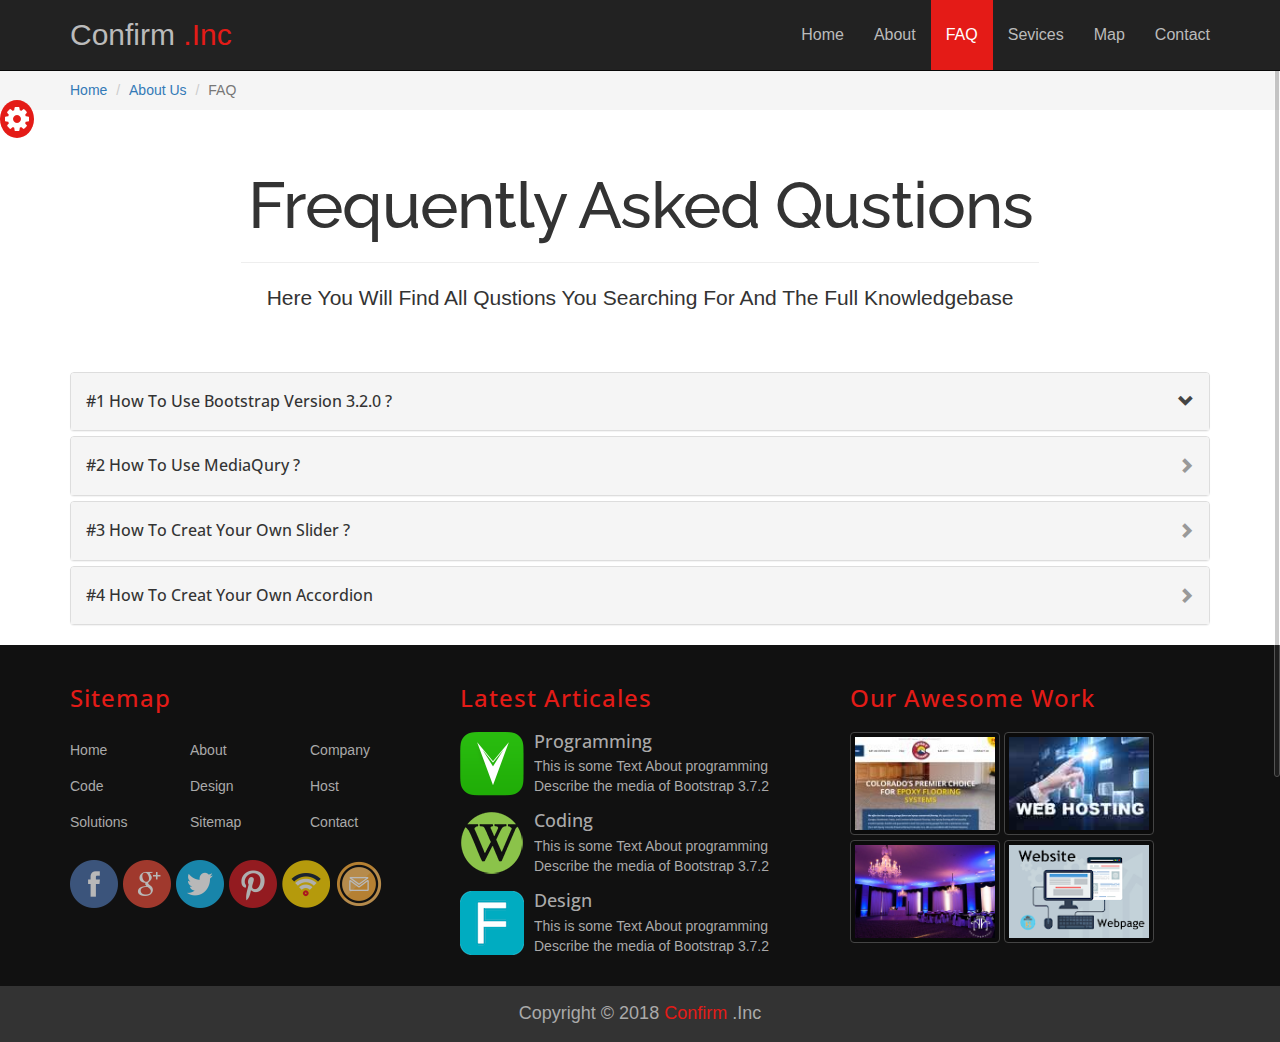
<file: faq.html>
<!DOCTYPE html>
<html lang="en">
<head>
    <meta charset="UTF-8">
    <!-- IE Compatiblity Meta -->
    <meta http-equiv="X-UA-Compatible" content="IE=edge">
    <!-- First Mobile Meta -->
    <meta name="viewport" content="width=device-width, initial-scale=1">
    <title>Project.1</title>
    <link rel="stylesheet" href="css/bootstrap.css">
    <link rel="stylesheet" href="css/font-awesome.min.css">
    <link rel="stylesheet" href="css/style.css">
    <link rel="stylesheet" href="css/pages.css">
    <link rel="stylesheet" href="css/default-theme.css">
    <link rel="stylesheet" href="https://fonts.googleapis.com/css?family=IM+Fell+French+Canon|Open+Sans">
    <link  rel="stylesheet"href="https://fonts.googleapis.com/css?family=Raleway:900">       
    <!--[if lt IE 9]-->
      <script src="js/html5shiv.min.js"></script>
      <script src="js/respond.min.js"></script>
    <!--[endif]--> 
</head>
<body>
  
  <!-- Start Tool Box -->
  
  <section class="option-box">
      <div class="color-option">
          <h4>Color Option</h4>
          <ul class="list-unstyled">
              <li data-value="css/default-theme.css"></li>
              <li data-value="css/purple-theme.css"></li>
              <li data-value="css/blue-theme.css"></li>
              <li data-value="css/green-theme.css"></li>
          </ul>
      </div>
      <i class="fa fa-gear fa-2x gear-check"></i>
  </section>
  
  <!-- End Tool Box -->
   
   <!-- Start Our Navbar -->
   
    <nav class="navbar navbar-inverse navbar-fixed-top" role="navigation">
      <div class="container">
        <div class="navbar-header">
          <button type="button" class="navbar-toggle collapsed" data-toggle="collapse" data-target="#ournavbar" aria-expanded="false">
            <span class="sr-only">Toggle navigation</span>
            <span class="icon-bar"></span>
            <span class="icon-bar"></span>
            <span class="icon-bar"></span>
          </button>
          <a class="navbar-brand" href="#">Confirm <span>.Inc</span></a>
        </div>
        <div class="collapse navbar-collapse" id="ournavbar">
          <ul class="nav navbar-nav navbar-right">
            <li><a href="index.html">Home<span class="sr-only">(current)</span></a></li>
            <li><a href="about.html">About</a></li>
            <li class="active"><a href="faq.html">FAQ</a></li>
            <li><a href="#">Sevices</a></li>
            <li><a href="#">Map</a></li>
            <li><a href="#">Contact</a></li>
          </ul>
        </div>
      </div><!-- End of the container -->
    </nav>
    
    <!-- End Our Navbar -->
    
    <!-- Start Breadcrumb -->
    
    <div class="breadcrumb-holder">
        <div class="container">
            <ol class="breadcrumb">
              <li><a href="index.html">Home</a></li>
              <li><a href="about.html">About Us</a></li>
              <li class="active">FAQ</li>
            </ol>
        </div>            
    </div>
    
    <!-- End Breadcrumb -->
    
    <!-- Start FAQ Intro -->
    
    <section class="faq text-center">
        <div class="container">
            <h1>Frequently Asked Qustions</h1>
            <hr>
            <p class="lead">Here You Will Find All Qustions You Searching For And The Full Knowledgebase</p>
        </div>
    </section>
    
    <!-- End FAQ Intro -->
    
    <!-- Start FAQ Accordion -->
    
    <section class="faq-qustions">
        <div class="panel-group" id="accordion" role="tablist" aria-multiselectable="true">
         <div class="container">
          <div class="panel panel-default">
            <div class="panel-heading" role="tab" id="headingOne">
              <h4 class="panel-title">
                <a role="button" data-toggle="collapse" data-parent="#accordion" href="#collapseOne" aria-expanded="true" aria-controls="collapseOne">
                  #1 How To Use Bootstrap Version 3.2.0 ?
                </a>
              </h4>
            </div>
            <div id="collapseOne" class="panel-collapse collapse" role="tabpanel" aria-labelledby="headingOne">
              <div class="panel-body">
                Anim pariatur cliche reprehenderit, enim eiusmod high life accusamus terry richardson ad squid. 3 wolf moon officia aute, non cupidatat skateboard dolor brunch. Food truck quinoa nesciunt laborum eiusmod. Brunch 3 wolf moon tempor, sunt aliqua put a bird on it squid single-origin coffee nulla assumenda shoreditch et. Nihil anim keffiyeh helvetica, craft beer labore wes anderson cred nesciunt sapiente ea proident. Ad vegan excepteur butcher vice lomo. Leggings occaecat craft beer farm-to-table, raw denim aesthetic synth nesciunt you probably haven't heard of them accusamus labore sustainable VHS.
              </div>
            </div>
          </div>
          <div class="panel panel-default">
            <div class="panel-heading" role="tab" id="headingTwo">
              <h4 class="panel-title">
                <a class="collapsed" role="button" data-toggle="collapse" data-parent="#accordion" href="#collapseTwo" aria-expanded="false" aria-controls="collapseTwo">
                  #2 How To Use MediaQury ?
                </a>
              </h4>
            </div>
            <div id="collapseTwo" class="panel-collapse collapse" role="tabpanel" aria-labelledby="headingTwo">
              <div class="panel-body">
                Anim pariatur cliche reprehenderit, enim eiusmod high life accusamus terry richardson ad squid. 3 wolf moon officia aute, non cupidatat skateboard dolor brunch. Food truck quinoa nesciunt laborum eiusmod. Brunch 3 wolf moon tempor, sunt aliqua put a bird on it squid single-origin coffee nulla assumenda shoreditch et. Nihil anim keffiyeh helvetica, craft beer labore wes anderson cred nesciunt sapiente ea proident. Ad vegan excepteur butcher vice lomo. Leggings occaecat craft beer farm-to-table, raw denim aesthetic synth nesciunt you probably haven't heard of them accusamus labore sustainable VHS.
              </div>
            </div>
          </div>
          <div class="panel panel-default">
            <div class="panel-heading" role="tab" id="headingThree">
              <h4 class="panel-title">
                <a class="collapsed" role="button" data-toggle="collapse" data-parent="#accordion" href="#collapseThree" aria-expanded="false" aria-controls="collapseThree">
                #3 How To Creat Your Own Slider ?
                </a>
              </h4>
            </div>
            <div id="collapseThree" class="panel-collapse collapse" role="tabpanel" aria-labelledby="headingThree">
              <div class="panel-body">
                Anim pariatur cliche reprehenderit, enim eiusmod high life accusamus terry richardson ad squid. 3 wolf moon officia aute, non cupidatat skateboard dolor brunch. Food truck quinoa nesciunt laborum eiusmod. Brunch 3 wolf moon tempor, sunt aliqua put a bird on it squid single-origin coffee nulla assumenda shoreditch et. Nihil anim keffiyeh helvetica, craft beer labore wes anderson cred nesciunt sapiente ea proident. Ad vegan excepteur butcher vice lomo. Leggings occaecat craft beer farm-to-table, raw denim aesthetic synth nesciunt you probably haven't heard of them accusamus labore sustainable VHS.
              </div>
            </div>
          </div>
          <div class="panel panel-default">
            <div class="panel-heading" role="tab" id="headingFour">
              <h4 class="panel-title">
                <a class="collapsed" role="button" data-toggle="collapse" data-parent="#accordion" href="#collapseFour" aria-expanded="false" aria-controls="collapseFour">
                #4 How To Creat Your Own Accordion
                </a>
              </h4>
            </div>
            <div id="collapseFour" class="panel-collapse collapse" role="tabpanel" aria-labelledby="headingFour">
              <div class="panel-body">
                Anim pariatur cliche reprehenderit, enim eiusmod high life accusamus terry richardson ad squid. 3 wolf moon officia aute, non cupidatat skateboard dolor brunch. Food truck quinoa nesciunt laborum eiusmod. Brunch 3 wolf moon tempor, sunt aliqua put a bird on it squid single-origin coffee nulla assumenda shoreditch et. Nihil anim keffiyeh helvetica, craft beer labore wes anderson cred nesciunt sapiente ea proident. Ad vegan excepteur butcher vice lomo. Leggings occaecat craft beer farm-to-table, raw denim aesthetic synth nesciunt you probably haven't heard of them accusamus labore sustainable VHS.
              </div>
            </div>
          </div>      
          </div>
        </div>
    </section>
    
    <!-- End FAQ Accordion -->
    
    <!-- Start Ultimate Footer -->
    
    <section class="footer">
        <div class="container">
            <div class="row">
                <div class="col-lg-4 col-md-6">
                    <h3>Sitemap</h3>
                    <ul class="list-unstyled three-columns">
                        <li>Home</li>
                        <li>About</li>
                        <li>Company</li>
                        <li>Code</li>
                        <li>Design</li>
                        <li>Host</li>
                        <li>Solutions</li>
                        <li>Sitemap</li>
                        <li>Contact</li>
                    </ul>
                    <ul class="list-unstyled social-list">
                        <li><img src="images/social/facebook.png" alt="facebok"></li>
                        <li><img src="images/social/google+.png" alt="google+"></li>
                        <li><img src="images/social/twitter.png" alt="twitter"></li>
                        <li><img src="images/social/pinterest.png" alt="pinterest"></li>
                        <li><img src="images/social/wifi.png" alt="wifi"></li>
                        <li><img src="images/social/email.png" alt="email"></li>
                    </ul>
                </div>
                <div class="col-lg-4 col-md-6">
                    <h3>Latest Articales</h3>
                    <div class="media">
                        <a href="#" class="pull-left">
                            <img src="images/articals/01.png" width="64" height="64" class="media-object" alt="image01">
                        </a>
                        <div class="media-body">
                            <h4 class="media-heading">
                                Programming
                            </h4>
                            This is some Text About programming Describe the media of Bootstrap 3.7.2
                        </div>
                    </div>
                    <div class="media">
                        <a href="#" class="pull-left">
                            <img src="images/articals/02.png" width="64" height="64" class="media-object" alt="image02">
                        </a>
                        <div class="media-body">
                            <h4 class="media-heading">
                                Coding
                            </h4>
                            This is some Text About programming Describe the media of Bootstrap 3.7.2
                        </div>
                    </div>
                    <div class="media">
                        <a href="#" class="pull-left">
                            <img src="images/articals/03.png" width="64" height="64" class="media-object" alt="image03">
                        </a>
                        <div class="media-body">
                            <h4 class="media-heading">
                                Design
                            </h4>
                            This is some Text About programming Describe the media of Bootstrap 3.7.2
                        </div>
                    </div>                                        
                </div>
                <div class="col-lg-4">
                    <h3>Our Awesome Work</h3>
                    <img class="img-thumbnail" src="images/woek/work01.jpg" width="150" height="100" alt="work01">
                    <img class="img-thumbnail" src="images/woek/work02.jpg" width="150" height="100" alt="work023">
                    <img class="img-thumbnail" src="images/woek/wor03.jpg" width="150" height="100" alt="work03">
                    <img class="img-thumbnail" src="images/woek/work03.png" width="150" height="100" alt="work04">
                </div>                                
            </div>
        </div>
        <div class="copyright text-center">
            Copyright &copy; 2018 <span>Confirm</span> .Inc
        </div>        
    </section>
    
    <!-- End Ultimate Footer -->
    
    <!-- Start Scroll To Top -->
    
    <div id="scroll-top">
        <i class="fa fa-chevron-up fa-2x"></i>
    </div>
    
    <!-- End Scroll To Top -->
    
    <script src="js/jquery-3.3.1.min.js"></script>
    <script src="js/bootstrap.min.js"></script>
    <script src="js/main.js"></script>
    <script src="js/jquery.nicescroll.min.js"></script>
</body>
</html>
</file>
<file: css/default-theme.css>
/**** Start Default Theme ****/

.navbar-inverse .navbar-nav > .active > a,
.navbar-inverse .navbar-nav > .active > a:hover,
.navbar-inverse .navbar-nav > .active > a:focus,
.dropdown-menu > li > a:hover,
.dropdown-menu > li > a:focus,
.carousel-indicators .active,
.option-box .gear-check,
#scroll-top
{
    
    background-color: #E41B17;
}

.navbar-inverse .navbar-brand span,
.about h1 span,
.testimonials span,
.footer h3,
.footer .copyright span
{
    
    color: #E41B17;
}

.option-box .color-option,
.testimonials .carousel-indicators li.active
{
    border: 3px solid #E41B17;
}

.dropdown-menu
{  
    border-top: 3px solid #E41B17;
}



/**** End Default Theme ****/
</file>
<file: css/pages.css>
/* Start About Us */

.breadcrumb-holder {
    
    background: #f5f5f5; 
}

.breadcrumb {
    
    padding: 10px 0;
    margin: 0;
}

.about-us {
    
    padding: 70px;
}

.about-us h1 {
    
    font-family: 'Raleway', sans-serif;
    font-size: 52px;
    letter-spacing: -2px;
}

.about-us hr {
    
    width: 70%;
}

.about-features {
    
    padding: 0 0 70px;
}

.about-features h3 {
    
    font-family: 'Raleway', sans-serif;
    letter-spacing: -1px;
}

.about-features p {
    
    margin-bottom: 20px;
}

.about-ceo {
    
    background: #EEE;
    padding: 40px 0;
}

.about-ceo h2 {
    
    font-family: 'Raleway', sans-serif;
}

.about-ceo .lead {
    
    line-height: 1.6
}

.about-ceo .btn-primary {
    
    background: #333;
    border-color: #333;
    display: inline-block;
    margin-bottom: 30px;
}

/* End About Us */

/* Start FAQ */

.faq {
    
    padding: 40px 0;
}

.faq h1 {
    
    font-family: 'Raleway', sans-serif;
    letter-spacing: -1px;
    font-size: 65px;
}

.faq h1 ~ hr {
    
    width: 70%;
}

.faq-qustions .panel-heading {
    
    padding: 20px 15px;
}

.faq-qustions .panel-heading a {
    
    text-decoration: none;
}

.faq-qustions .panel-heading a:after {
    
    font-family: 'Glyphicons Halflings';
    content: "\e114";
    float: right;
    color: #444;
}

.faq-qustions .panel-heading a.collapsed:after {

    content: "\e080";
    color: #999;
}

/* End FAQ */
</file>
<file: css/style.css>
body {
    
    padding-top: 70px;
    overflow: hidden;
}

h1,h2,h3,h4,h5 .lead {font-family: 'Open Sans', sans-serif;}

/***** Start Overriding Bootstrap *****/ 

/* Main navbar */

.navbar {min-height: 70px;}

/* Navbar link */

.navbar-inverse .navbar-nav > li > a {
    
    color: #BBB;
    padding-top: 25px;
    padding-bottom: 25px;
    font-size: 16px;
}

/* Brand name */ 

.navbar-inverse .navbar-brand {
    
    color: #BBB;
    font-size: 30px;
    line-height: 40px;
}

/* Dropdown menu */ 

.dropdown-menu {background-color: #333;min-width: 200px;}

.navbar-right .dropdown-menu {left: 0;right: auto;}

.dropdown-menu > li > a {
    
    color: #FFF;
    padding: 6px 20px;
    -webkit-transition: padding 0.5s ease;
    -moz-transition: padding 0.5s ease;
    -o-transition: padding 0.5s ease;
    transition: padding 0.5s ease;
}

.dropdown-menu > li > a:hover,
.dropdown-menu > li > a:focus {color: #FFF;padding-left: 25px;}

.dropdown-menu .divider {background-color: #871818}

/* navbar toggle */

.navbar-toggle {margin-top:18px;}

/* Carousel */

.carousel-caption {
    
    bottom: 70px;
    background: rgba(3,3,3,0.3);
    border-radius:20px;
    padding-right: 20px;
    padding-left: 20px;
}

.carousel-indicators {bottom: 0;}

.carousel-indicators li {
    
    height: 15px;
    width: 15px;
    border: 1px solid #EEE;
}

.carousel-indicators .active {
    
    width: 17px;
    height: 17px;
}

.carousel-inner > .item > img {width: 100%;}

/***** End Overriding Bootstrap *****/ 

/* Start Tool Box */

.option-box {
    
    position: fixed;
    top: 100px;
    left: 0;
    z-index: 9999;
}

.option-box .color-option {
    
    float: left;
    background: #333;
    color: #FFF;
    padding: 10px;
    width: 200px;
    display: none;
}

.option-box .color-option ul li {
    
    width: 20px;
    height: 20px;
    display: inline-block;
    margin-right: 3px;
    cursor: pointer;
    border-radius: 50%;
}

.option-box .gear-check {
    
    padding: 5px;
    color: #FFF;
    cursor: pointer;
    border-radius: 50%;
}

/* Start Tool Box */

/* Start About */

.about {padding-top: 60px;padding-bottom: 60px;}

.about .lead {
    
    color: #888;
    font-size: 25px;
    margin-top: 15px;
}

.about h1 {font-weight: bold;}

/* End About */

/* Start Features */

.features {
    
    background: #eee;
    padding-top: 50px;
    padding-bottom: 50px;
}

.features .feat p {line-height: 2em;margin-bottom: 30px;}

.features .feat span.glyphicon {
    
    font-size: 25px;
    margin-bottom: 10px;
    color: #666;
}

/* End Features */

/* Start Testimonials */

.testimonials {padding-top: 50px;padding-bottom: 50px;}

.testimonials .lead {line-height: 2em;margin-bottom: 10px;}

.testimonials span {font-size: 18px;font-weight: bold;}

.testimonials .carousel-inner {min-height: 160px;}

.testimonials .carousel-indicators {
    
    position: static;
    width: 100%;
    margin-left: auto;
    padding-top: 20px;
}

.testimonials .carousel-indicators li {
    
    text-indent: 0;
    width: 80px;
    height: 80px;
    opacity: 0.4;
    border: 3px solid #FFF;
    border-radius: 50%;
    overflow: hidden;
    margin: 5px;    
}

.testimonials .carousel-indicators li.active {
    
    width: 80px;
    height: 80px;    
    opacity: 1;
    background: none;
    border-radius: 50%;
}

.testimonials .carousel-indicators li img {max-width: 100%;}

/* End Testimonials */

/* Start Price Table */

.price-table {
    
    background: #EEE;
    padding-top: 40px;
    padding-bottom: 40px;
}

.price-table .price-box {
    
    background: #FFF;
    padding: 10px;
    border: 1px solid #DDD;
    margin-bottom: 15px;
}

.price-table .price-box h2 {margin: 5px 0 15px;}

.price-table .price-box:hover p {
    
    -webkit-transform:scale(1.1,1.1) rotate(360deg);
    -moz-transform:scale(1.1,1.1) rotate(360deg);
    -o-transform:scale(1.1,1.1) rotate(360deg);
    transform:scale(1.1,1.1) rotate(360deg);
    border: 2px solid #DFDFDF;
}

.price-table .price-box p {
    
    font-size: 35px;
    font-weight: bold;
    color: #666;
    width: 100px;
    height: 100px;
    background: #F3F3F3;
    border-radius: 50%;
    line-height: 100px;
    border: 2px solid #FFF;
}

.price-table .price-box ul {line-height: 250%;font-size: 18px;}

.price-table .price-box a {margin-bottom: 5px;}

/* End Price Table */

/* Start Our Team */

.our_team {
    
    background: url('../images/team3.jpg') no-repeat center center fixed;
    min-height: 600px;
}

.our_team .team .person {margin-bottom: 40px;}

.our_team .team {
    
    background: rgba(2,2,2,0.7);
    color: #FFF;
    min-height: 600px;
    padding-top: 40px;
    padding-bottom: 40px;
}

.our_team .team .person i {
    
    margin: 2px;
    font-size: 29px;
    margin-top: 21px;
}

.our_team .team .person i.fa-google-plus-square:hover {
    
    color: #dd4b39;
    cursor: pointer;
    -webkit-transition: all 0.5s ease;
    -moz-transition: all 0.5s ease;
    -o-transition: all 0.5s ease;
    transition: all 0.5s ease;
}

.our_team .team .person i.fa-facebook-square:hover {
    
    color: #3b5998;
    cursor: pointer;
    -webkit-transition: all 0.5s ease;
    -moz-transition: all 0.5s ease;
    -o-transition: all 0.5s ease;
    transition: all 0.5s ease;    
}

.our_team .team .person i.fa-twitter-square:hover {
    
    color: #1da1f2;
    cursor: pointer;
    -webkit-transition: all 0.5s ease;
    -moz-transition: all 0.5s ease;
    -o-transition: all 0.5s ease;
    transition: all 0.5s ease;    
}

.our_team .team .person i.fa-youtube-square:hover {
    
    color: #ff0000;
    cursor: pointer;
    -webkit-transition: all 0.5s ease-in-out;
    -moz-transition: all 0.5s ease-in-out;
    -o-transition: all 0.5s ease-in-out;
    transition: all 0.5s ease-in-out;    
}

/* End Our Team */

/* Start Subscribe */

.subscribe {
    
    padding-top: 40px;
    padding-bottom: 70px;
    background: #EEE;
}

.subscribe .h1 {
    
    color: #888;
    letter-spacing: 2px;
    margin-bottom: 20px;
}

.subscribe p {margin-bottom: 30px;}

.subscribe .form-control {
    
    border-radius: 0;
    margin-right: -5px;
    width: 300px;
}

.subscribe button {border-radius: 0;}

/* End Subscribe */

/* Start Statistics */

.statstics {
    
    background: url("../images/stat.jpg") no-repeat center center fixed;    
    min-height: 300px;
}

.statstics .data {
    
    background-color: rgba(2,2,2,0.8);
    color: #B6B5B5;
    min-height: 300px;
    padding-top: 40px;
    padding-bottom: 70px;
}

.statstics .data .stats {cursor: pointer;margin-bottom: 30px;}

.statstics .data .stats:hover {color: #FFF;}

.statstics .data p {
    
    font-size: 60px;
    font-weight: 800;
    margin-bottom: 0;
}

.statstics .data span {font-size: 18px;}

/* End Statistics */

/* Start Our Skills */

.our-skills {padding-top: 40px;padding-bottom: 70px;}

.our-skills h3 {font-weight: bold;margin-top: 0;}

.our-skills .progress {height: 36px;}

.our-skills .progress-bar {
    
    line-height: 36px;
    font-size: 15px;
    font-weight: bold;
    text-align: left;
    text-indent: 10px;
}
 
/* End Our Skills */

/* Start Contact Us */

.contact-us {
    
    background: url("../images/contact.us.jpg") no-repeat center center fixed;
    min-height: 300px;
}

.contact-us .fields {
    
    background: rgba(9,9,9,0.8);
    min-height: 300px;
    color: #DDD;
    padding-top: 40px;
    padding-bottom: 40px;
}

.contact-us p {margin-bottom: 40px;}

.contact-us textarea {height: 108px;}

.contact-us input[type="text"],
.contact-us textarea {
    
    background: rgba(82,78,78,0.5);
    color: #FFF;
    border: none;
}

/* End Contact Us */

/* Start Our Clients */

.our-clients {
    
    background: #EEE;
    padding-top: 20px;
    padding-bottom: 20px;
}

.our-clients img {
    
    opacity: 0.4;
    filter:alpha(opacity=40);
    margin-top: 20px;
    margin-bottom: 20px;    
}

.our-clients img:hover {opacity: 1;cursor: pointer;}

/* End Our Clients */

/* Start Ultimate Footer */

.footer {
    
    background: #111;
    color: #AAA;
    padding-top: 10px;
}

.footer h3 {letter-spacing: 1px;margin: 30px 0 20px;}

.footer a {color: #AAA;}

.footer a:hover {color: #FFF;}

.footer .three-columns {overflow: hidden;}

.footer .three-columns li {
    
    width: 33.333333%;
    float: left;
    padding: 8px 0;
}

.footer .social-list {overflow: hidden;margin: 20px 0 10px;}

.footer .social-list li {
    
    float: left;
    margin-right: 5px;
    opacity: 0.7;
    filter: alpha(opacity=70);    
}

.footer .social-list li:hover {opacity: 1;cursor: pointer;}

.footer .img-thumbnail {
    
    background: rgba(0,0,0,0.3);
    border: 1px solid #444;
    margin-bottom: 5px;
}

.footer .copyright {
    
    background: #333;
    color: #AAA;
    padding: 15px 0;
    margin-top: 30px;
    font-size: 18px;
}

/* End Ultimate Footer */

/* Start Loading Screen */

.loading-overlay {
    
    background: #222;
    color: #fff;
    position: fixed;
    left: 0;
    top: 0;
    width: 100%;
    height: 100%;
    z-index: 99999;
}

.spinner {
  width: 80px;
  height: 80px;
  position: relative;
  margin: 300px auto;
}

.double-bounce1, .double-bounce2 {
  width: 100%;
  height: 100%;
  border-radius: 50%;
  background-color: #FFF;
  opacity: 0.6;
  position: absolute;
  top: 0;
  left: 0;
  
  -webkit-animation: sk-bounce 2.0s infinite ease-in-out;
  animation: sk-bounce 2.0s infinite ease-in-out;
}

.double-bounce2 {
  -webkit-animation-delay: -1.0s;
  animation-delay: -1.0s;
}

@-webkit-keyframes sk-bounce {
  0%, 100% { -webkit-transform: scale(0.0) }
  50% { -webkit-transform: scale(1.0) }
}

@keyframes sk-bounce {
  0%, 100% { 
    transform: scale(0.0);
    -webkit-transform: scale(0.0);
  } 50% { 
    transform: scale(1.0);
    -webkit-transform: scale(1.0);
  }
}

/* End Loading Screen */

/* Start Scroll To Top */

#scroll-top {
    
    width: 50px;
    height: 40px;
    line-height: 40px;
    color: #DDD;
    background: #000;
    text-align: center;
    position: fixed;
    right: 15px;
    bottom: 10px;
    z-index: 9999;
    display: none;
    cursor: pointer;
    border-radius: 50%;
}

#scroll-top .fa-chevron-up {
    
    margin-top: 3px;
}

#scroll-top:hover {background: #222222;}

/* End Scroll To Top */

/* Start Media Query */

@media (min-width: 0px) and (max-width: 767px) { /* Smart Phones & Tablets */
    
    .navbar-inverse .navbar-nav > li > a {
        
        padding-top: 10px;
        padding-bottom: 10px;
    }
    
    .subscribe .form-control {
        
        margin: 20px auto;
    }
    
    .navbar-fixed-top .navbar-collapse,
    .navbar-fixed-bottom .navbar-collapse {
        
        max-height: none;
    }
}

/* End Media Query */

/* Start Our Grouping System */

.contact-us,.statstics, .our_team {
    
    -webkit-background-size: cover;
    -moz-background-size: cover;
    -o-background-size: cover;
    background-size: cover;    
}

.features .h1,
.testimonials .h1,
.price-table .h1,
.our_team .team .h1,
.statstics .data .h1,
.our-skills .h1{margin-bottom: 50px;}

.testimonials .carousel-indicators li,
.footer .social-list li,
.our-clients img,
.statstics .data .stats,
.price-table .price-box p {
    
    -webkit-transition: all 0.7s ease-in-out;
    -moz-transition: all 0.7s ease-in-out;
    -o-transition: all 0.7s ease-in-out;
    transition: all 0.7s ease-in-out; 
}

/* End Our Grouping System */
</file>
